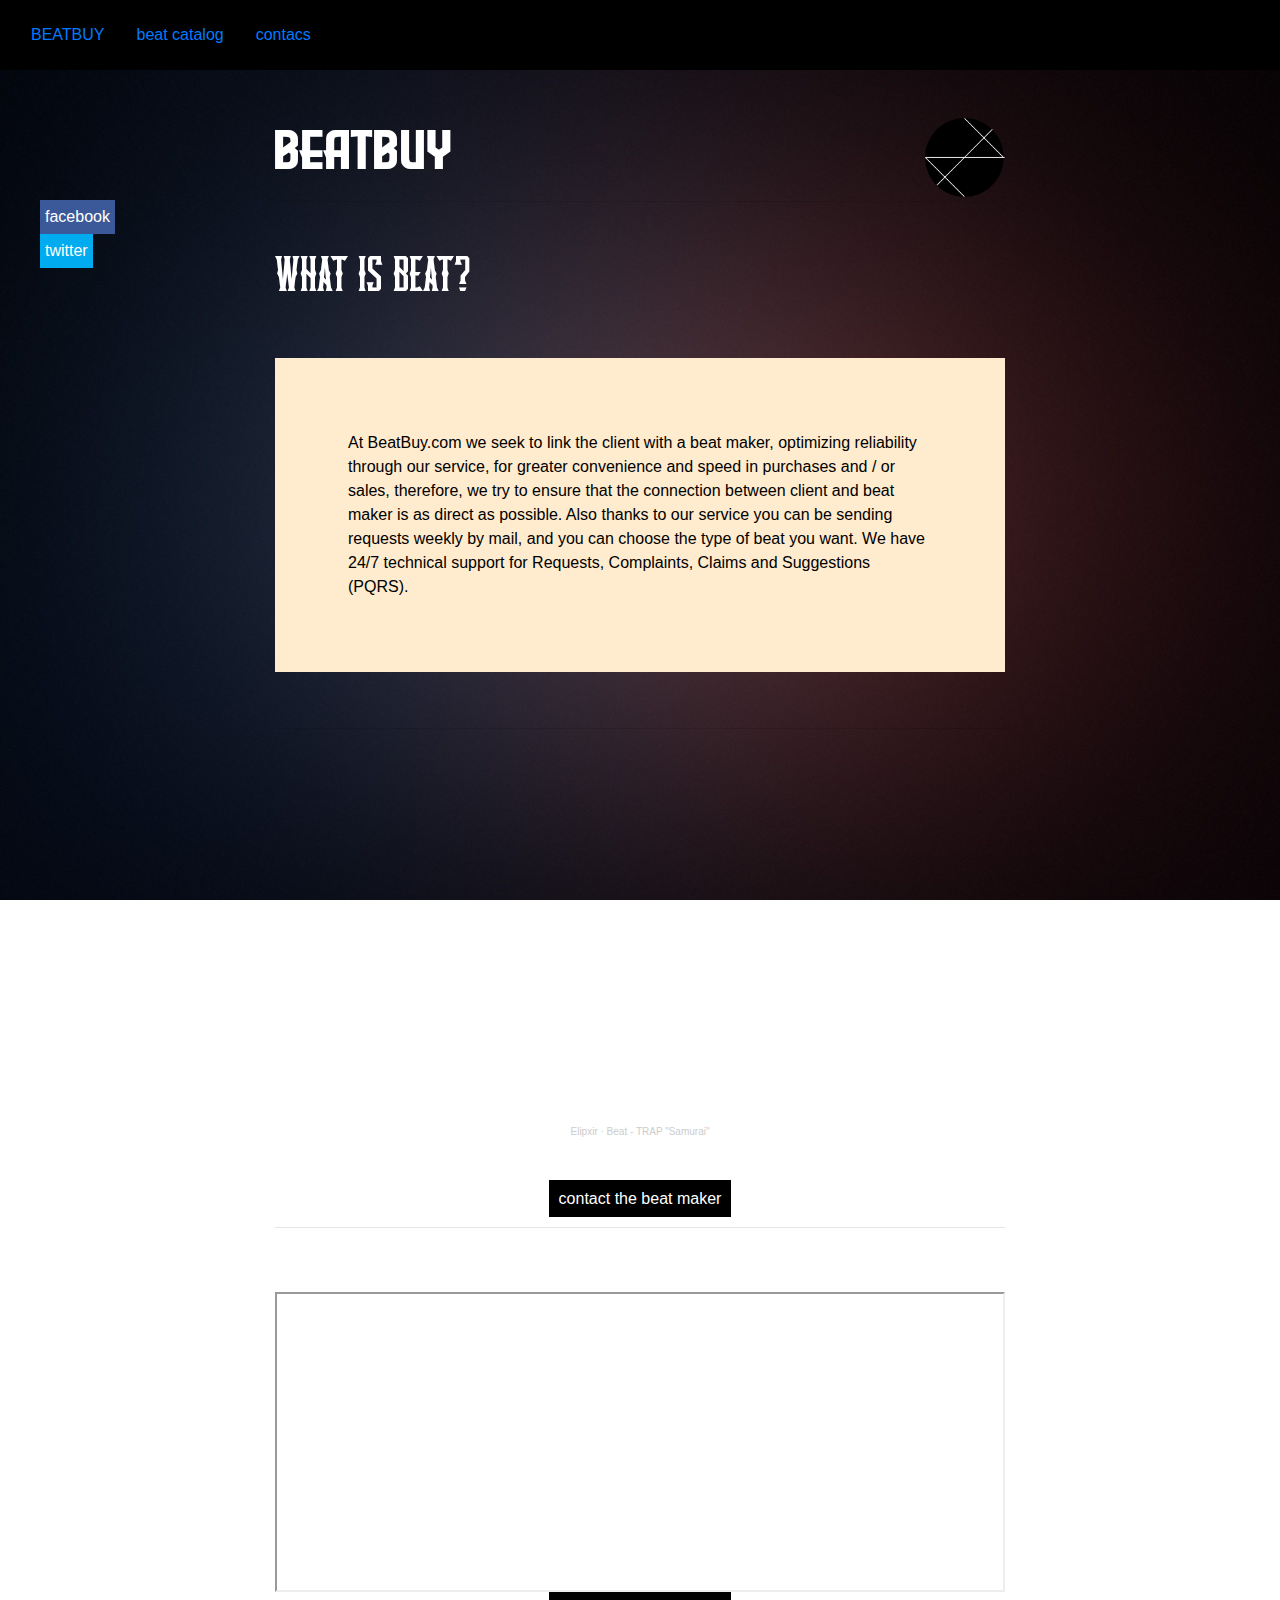
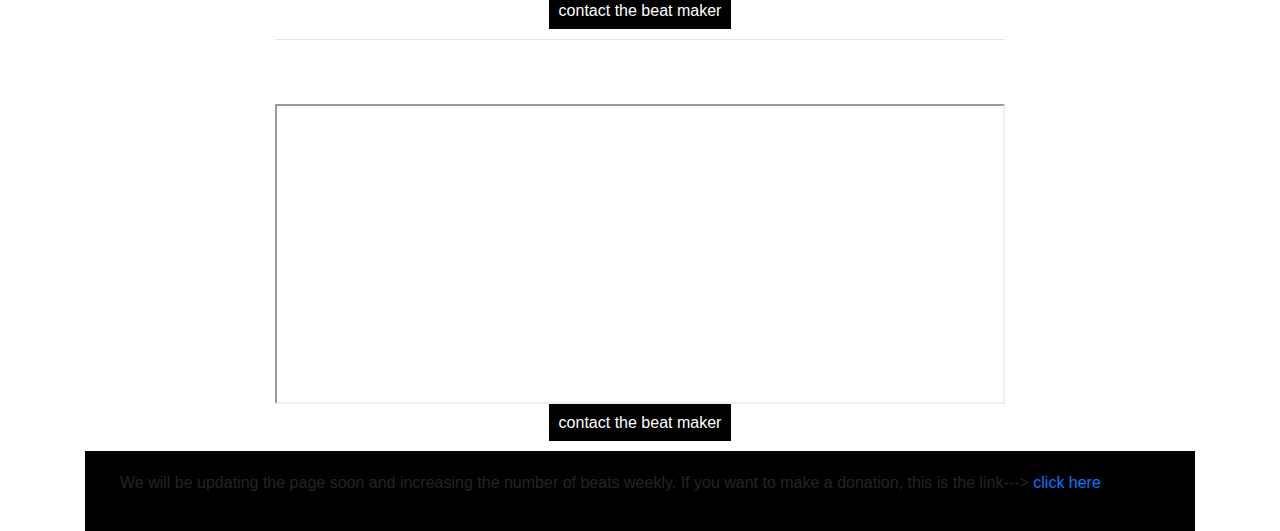
<file: index.html>
<!DOCTYPE html>
<html lang="en">
<head>
    <meta charset="UTF-8">
    <meta name="viewport" content="width=device-width, initial-scale=1.0">
    <link rel="stylesheet" href="css/bootstrap-grid.css">
    <link rel="stylesheet" href="css/bootstrap-grid.css.map">
    <link rel="stylesheet" href="css/bootstrap-grid.min.css">
    <link rel="stylesheet" href="css/bootstrap-grid.min.css.map">
    <link rel="stylesheet" href="css/bootstrap-reboot.css">
    <link rel="stylesheet" href="css/bootstrap-reboot.css.map">
    <link rel="stylesheet" href="css/bootstrap-reboot.min.css">
    <link rel="stylesheet" href="css/bootstrap-reboot.min.css.map">
    <link rel="stylesheet" href="css/bootstrap.css">
    <link rel="stylesheet" href="css/bootstrap.css.map">
    <link rel="stylesheet" href="css/bootstrap.min.css">
    <link rel="stylesheet" href="css/bootstrap.min.css.map">
    <link rel="stylesheet" href="css/stilo.css">
    <script src="js/bootstrap.js"></script>
    <script src="js/bootstrap.bundle.js"></script>
    <script src="js/bootstrap.bundle.js.map"></script>
    <script src="js/bootstrap.bundle.min.js"></script>
    <script src="js/bootstrap.bundle.min.js.map"></script>
    <script src="js/bootstrap.js.map"></script>
    <script src="js/bootstrap.min.js"></script>
    <script src="js/bootstrap.min.js.map"></script>
    <title>BEATBUY</title>
</head>
<body>
  <div class="n1">
    <ul class="nav">
        <li class="nav-item">
          <a class="nav-link active" href="index.html">BEATBUY</a>
        </li>
        <li class="nav-item">
          <a class="nav-link" href="beat cotalogo.html">beat catalog</a>
        </li>
        <li class="nav-item">
          <a class="nav-link" href="contacs.html">contacs</a>
        </li>
    </div>
    
      <div class="container">
          <div class="row">
              <div  class="col-sm-2" >
                <div class="social-sm-2">
                  <ul>
                    <li><a href="https://www.facebook.com/BeatBuy-101192708303795/" target="_blank" class="icon-facebook">facebook</a></li>
                    <li><a href="https://twitter.com/BeatBuy1?fbclid=IwAR1Isj2R1NHZAXCaVkNeN2tK2h3OqCcG4Ellhd9O9rLap8mMEJxcWhRVHLQ" target="_blank" class="icon-twitter">twitter</a></li>
                    
                  </ul>
                </div>

              </div>



              <div class="col-sm-8" >
                <br><br>
                <img src="img/logo 2.png" class="img16" alt="" >
                <H1 class="let2" >BEATBUY</H1>
                <hr>
                <br>
                <h2 class="let5">What is BEAT?</h2>
                <br><br>
                <p class="tex1">At BeatBuy.com we seek to link the client with a beat maker, optimizing reliability through our service, for greater convenience and speed in purchases and / or sales, therefore, we try to ensure that the connection between client and beat maker is as direct as possible. Also thanks to our service you can be sending requests weekly by mail, and you can choose the type of beat you want. We have 24/7 technical support for Requests, Complaints, Claims and Suggestions (PQRS).</p>
                <br><hr>
                <br><br><br>
                <center><div>
                  <iframe width="100%" height="300" scrolling="no" frameborder="no" allow="autoplay" src="https://w.soundcloud.com/player/?url=https%3A//api.soundcloud.com/tracks/836467504&color=%23ff5500&auto_play=false&hide_related=false&show_comments=true&show_user=true&show_reposts=false&show_teaser=true&visual=true"></iframe><div style="font-size: 10px; color: #cccccc;line-break: anywhere;word-break: normal;overflow: hidden;white-space: nowrap;text-overflow: ellipsis; font-family: Interstate,Lucida Grande,Lucida Sans Unicode,Lucida Sans,Garuda,Verdana,Tahoma,sans-serif;font-weight: 100;"><a href="https://soundcloud.com/elipxir5555" title="Elipxir" target="_blank" style="color: #cccccc; text-decoration: none;">Elipxir</a> · <a href="https://soundcloud.com/elipxir5555/beat-trap-samurai" title="Beat - TRAP &quot;Samurai&quot;" target="_blank" style="color: #cccccc; text-decoration: none;">Beat - TRAP &quot;Samurai&quot;</a></div>
                  <br><br>
                  <p><a href="https://www.instagram.com/elipxir_oficial/?hl=es-la" class="cont1">contact the beat maker</a></p>
                  <hr><br><br>
                  <iframe width="100%" height="300"  src="https://www.youtube-nocookie.com/embed/ZNPzDCimkok" frameborder="2" allow="accelerometer; autoplay; encrypted-media; gyroscope; picture-in-picture" allowfullscreen></iframe>
                  <br>
                  <p><a href="https://www.instagram.com/fvgl_beats/?hl=es-la" class="cont1">contact the beat maker</a></p>
                  <hr>
                  <br><br>
                  <iframe width="100%" height="300"  src="https://www.youtube-nocookie.com/embed/H4g-w5LiHI8" frameborder="2" allow="accelerometer; autoplay; encrypted-media; gyroscope; picture-in-picture" allowfullscreen></iframe>
                  <p><a href="https://www.instagram.com/fvgl_beats/?hl=es-la" class="cont1">contact the beat maker</a></p>
                </div></center>
              </div>




              <div class="col-sm-2" class="col3">
                  <div class="izq">
                      <p></p>
                  </div>
              </div>



          </div>
          <div class="row1">
              <div class="col-sm-12"><p>We will be updating the page soon and increasing the number of beats weekly. If you want to make a donation, this is the link---> <a href="https://www.paypal.com/invoice/p/#GJ2Z4DFMNG6KJ9JE">click here</a></p></div>
          </div>
      </div>
      
</body>
</html>
</file>
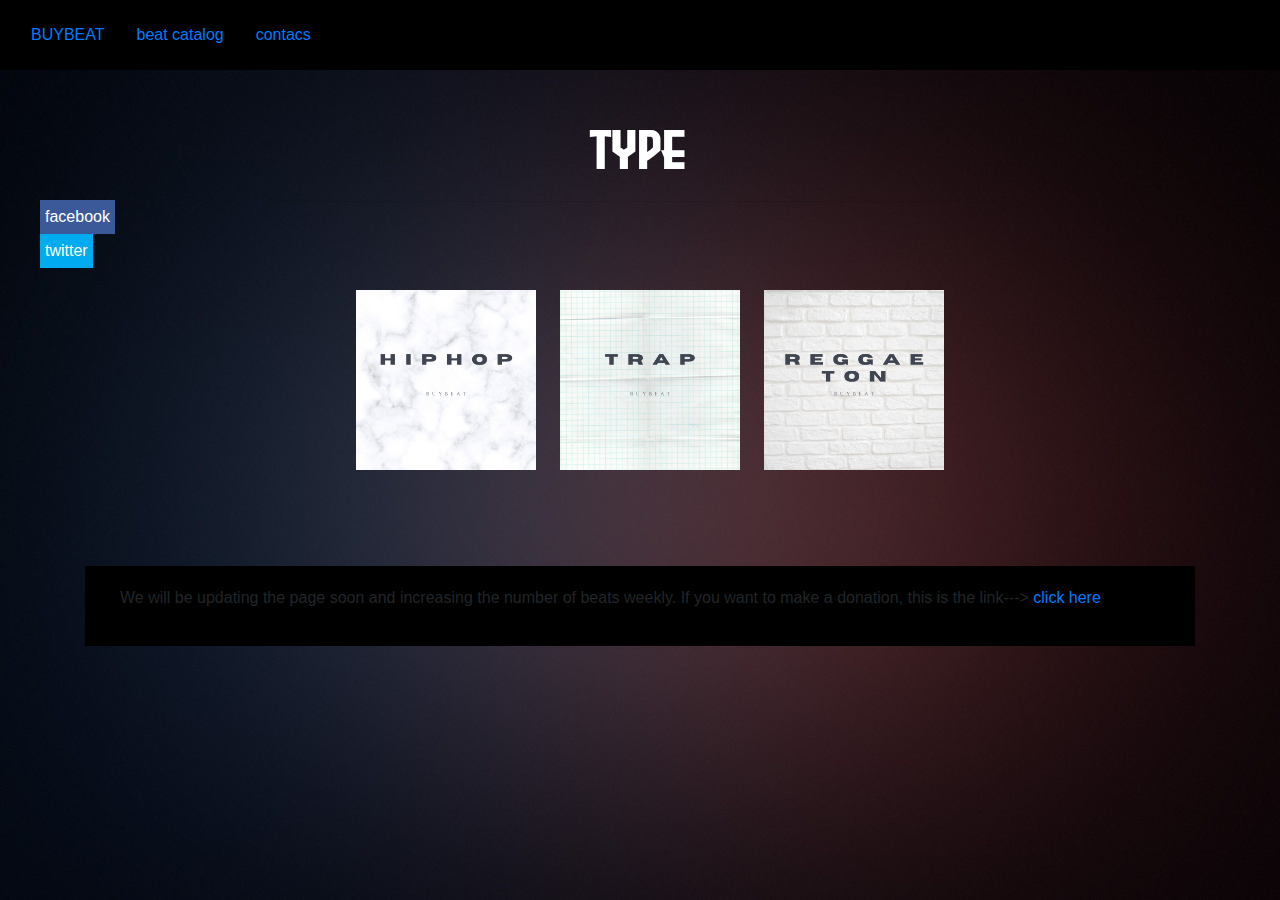
<file: beat cotalogo.html>
<!DOCTYPE html>
<html lang="en">
<head>
    <meta charset="UTF-8">
    <meta name="viewport" content="width=device-width, initial-scale=1.0">
    <link rel="stylesheet" href="css/bootstrap-grid.css">
    <link rel="stylesheet" href="css/bootstrap-grid.css.map">
    <link rel="stylesheet" href="css/bootstrap-grid.min.css">
    <link rel="stylesheet" href="css/bootstrap-grid.min.css.map">
    <link rel="stylesheet" href="css/bootstrap-reboot.css">
    <link rel="stylesheet" href="css/bootstrap-reboot.css.map">
    <link rel="stylesheet" href="css/bootstrap-reboot.min.css">
    <link rel="stylesheet" href="css/bootstrap-reboot.min.css.map">
    <link rel="stylesheet" href="css/bootstrap.css">
    <link rel="stylesheet" href="css/bootstrap.css.map">
    <link rel="stylesheet" href="css/bootstrap.min.css">
    <link rel="stylesheet" href="css/bootstrap.min.css.map">
    <link rel="stylesheet" href="css/stilo.css">
    <script src="js/bootstrap.js"></script>
    <script src="js/bootstrap.bundle.js"></script>
    <script src="js/bootstrap.bundle.js.map"></script>
    <script src="js/bootstrap.bundle.min.js"></script>
    <script src="js/bootstrap.bundle.min.js.map"></script>
    <script src="js/bootstrap.js.map"></script>
    <script src="js/bootstrap.min.js"></script>
    <script src="js/bootstrap.min.js.map"></script>
    <title>beat catalog</title>
</head>
<body>
  <div class="n1">
    <ul class="nav">
        <li class="nav-item">
          <a class="nav-link active" href="index.html">BUYBEAT</a>
        </li>
        <li class="nav-item">
          <a class="nav-link" href="beat cotalogo.html">beat catalog</a>
        </li>
        <li class="nav-item">
          <a class="nav-link" href="contacs.html">contacs</a>
        </li>
    </div>
      <div class="container">
          <div class="row">
              <div  class="col-sm-2" >
                <div class="social-sm-2">
                  <ul>
                    <li><a href="https://www.facebook.com/BeatBuy-101192708303795/" target="_blank" class="icon-facebook">facebook</a></li>
                    <li><a href="https://twitter.com/BeatBuy1?fbclid=IwAR1Isj2R1NHZAXCaVkNeN2tK2h3OqCcG4Ellhd9O9rLap8mMEJxcWhRVHLQ" target="_blank" class="icon-twitter">twitter</a></li>
                   
                  </ul>
                </div>

              </div>



              <div class="col-sm-8" >
                <br><br>
                <center><H1 class="let1" >TYPE</H1></center>
                <hr>
                <br><br><br>
                <center><div>
                <a href="HIP HOP.html"><img src="img/HIP Hop (6).jpg" class="img12" alt="" > </a>
                <a href="Trap.html"><img src="img/Trap.jpg" class="img13" alt=""></a>
                <a href="REGGAETON.html"><img src="img/regga.jpg" class="img14" alt=""></a>
                <br><br><br><br><br>
                </div></center>
              </div>




              <div class="col-sm-2" >
                  <div class="izq">
                     
                  </div>
              </div>



          </div>
          <div class="row1">
            <div class="col-sm-12"><p>We will be updating the page soon and increasing the number of beats weekly. If you want to make a donation, this is the link---> <a href="https://www.paypal.com/invoice/p/#GJ2Z4DFMNG6KJ9JE">click here</a></p></div>
        </div>
      </div>
      
</body>
</html>
</file>
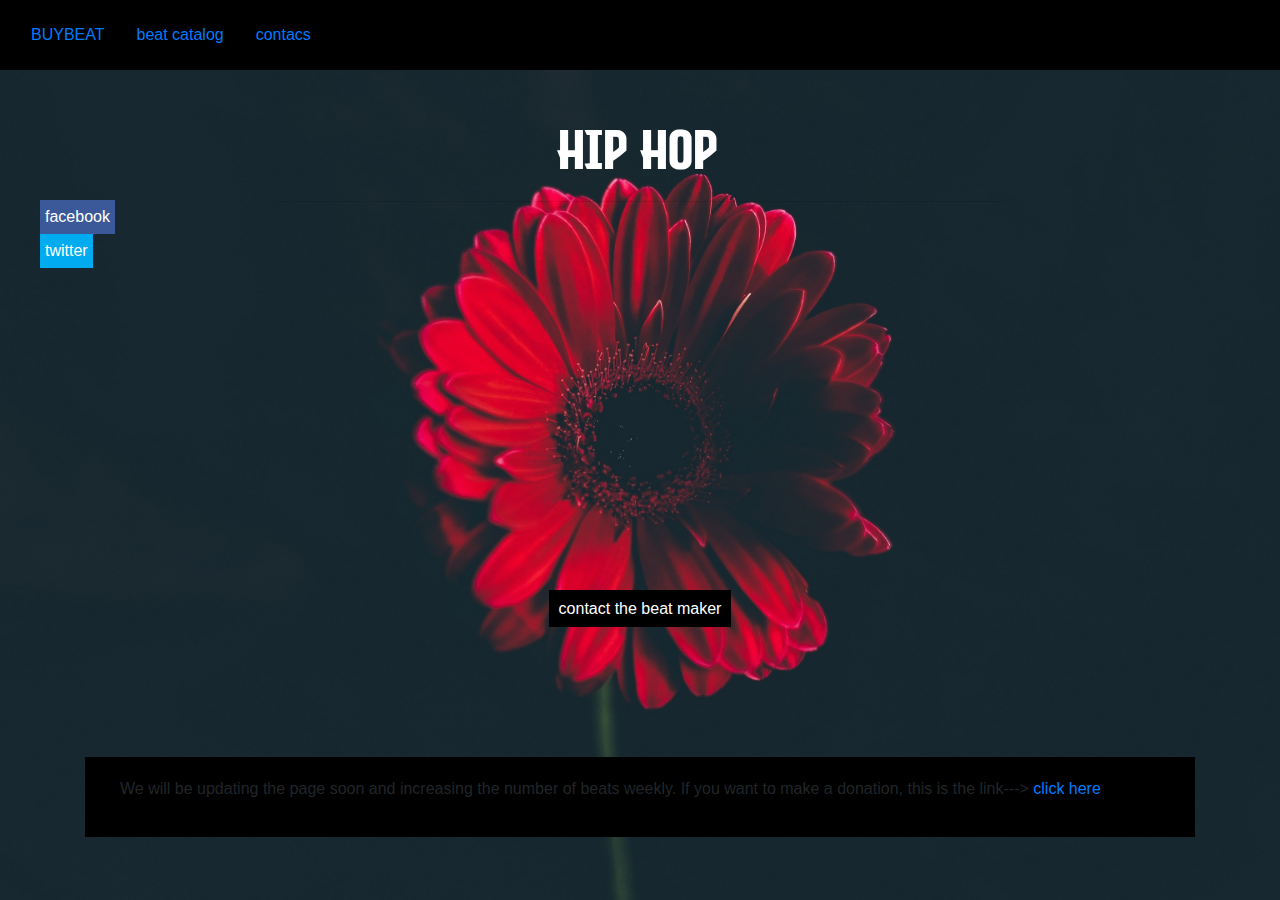
<file: HIP HOP.html>
<!DOCTYPE html>
<html lang="en">
<head>
    <meta charset="UTF-8">
    <meta name="viewport" content="width=device-width, initial-scale=1.0">
    <link rel="stylesheet" href="css/bootstrap-grid.css">
    <link rel="stylesheet" href="css/bootstrap-grid.css.map">
    <link rel="stylesheet" href="css/bootstrap-grid.min.css">
    <link rel="stylesheet" href="css/bootstrap-grid.min.css.map">
    <link rel="stylesheet" href="css/bootstrap-reboot.css">
    <link rel="stylesheet" href="css/bootstrap-reboot.css.map">
    <link rel="stylesheet" href="css/bootstrap-reboot.min.css">
    <link rel="stylesheet" href="css/bootstrap-reboot.min.css.map">
    <link rel="stylesheet" href="css/bootstrap.css">
    <link rel="stylesheet" href="css/bootstrap.css.map">
    <link rel="stylesheet" href="css/bootstrap.min.css">
    <link rel="stylesheet" href="css/bootstrap.min.css.map">
    <link rel="stylesheet" href="css/stilo.css">
    <script src="js/bootstrap.js"></script>
    <script src="js/bootstrap.bundle.js"></script>
    <script src="js/bootstrap.bundle.js.map"></script>
    <script src="js/bootstrap.bundle.min.js"></script>
    <script src="js/bootstrap.bundle.min.js.map"></script>
    <script src="js/bootstrap.js.map"></script>
    <script src="js/bootstrap.min.js"></script>
    <script src="js/bootstrap.min.js.map"></script>
    <title>HIP HOP</title>
</head>
<body class="fondo2">
    <div class="n1">
        <ul class="nav">
            <li class="nav-item">
              <a class="nav-link active" href="index.html">BUYBEAT</a>
            </li>
            <li class="nav-item">
              <a class="nav-link" href="beat cotalogo.html">beat catalog</a>
            </li>
            <li class="nav-item">
              <a class="nav-link" href="contacs.html">contacs</a>
            </li>
        </div>
      <div class="container">
          <div class="row">
              <div  class="col-sm-2" >
                <div class="social-sm-2">
                  <ul>
                    <li><a href="https://www.facebook.com/BeatBuy-101192708303795/" target="_blank" class="icon-facebook">facebook</a></li>
                    <li><a href="https://twitter.com/BeatBuy1?fbclid=IwAR1Isj2R1NHZAXCaVkNeN2tK2h3OqCcG4Ellhd9O9rLap8mMEJxcWhRVHLQ" target="_blank" class="icon-twitter">twitter</a></li>
                    
                  </ul>
                </div>

              </div>



              <div class="col-sm-8" >
                <br><br>
                <center><H1 class="let2" >HIP HOP</H1></center>
                <hr>
                <br><br><br>
                <center><div>
                  <iframe width="100%" height="300"  src="https://www.youtube-nocookie.com/embed/g9icmb-0CHg" frameborder="0" allow="accelerometer; autoplay; encrypted-media; gyroscope; picture-in-picture" allowfullscreen></iframe>
                  <p><a href="https://www.instagram.com/fvgl_beats/?hl=es-la" class="cont1">contact the beat maker</a></p>
                  <br><br><br><br><br>
                </div></center>
              </div>




              <div class="col-sm-2" class="col3">
                  <div class="izq">
                      <p></p>
                  </div>
              </div>



          </div>
          <div class="row1">
            <div class="col-sm-12"><p>We will be updating the page soon and increasing the number of beats weekly. If you want to make a donation, this is the link---> <a href="https://www.paypal.com/invoice/p/#GJ2Z4DFMNG6KJ9JE">click here</a></p></div>
        </div>
      </div>
      
</body>
</html>
</file>
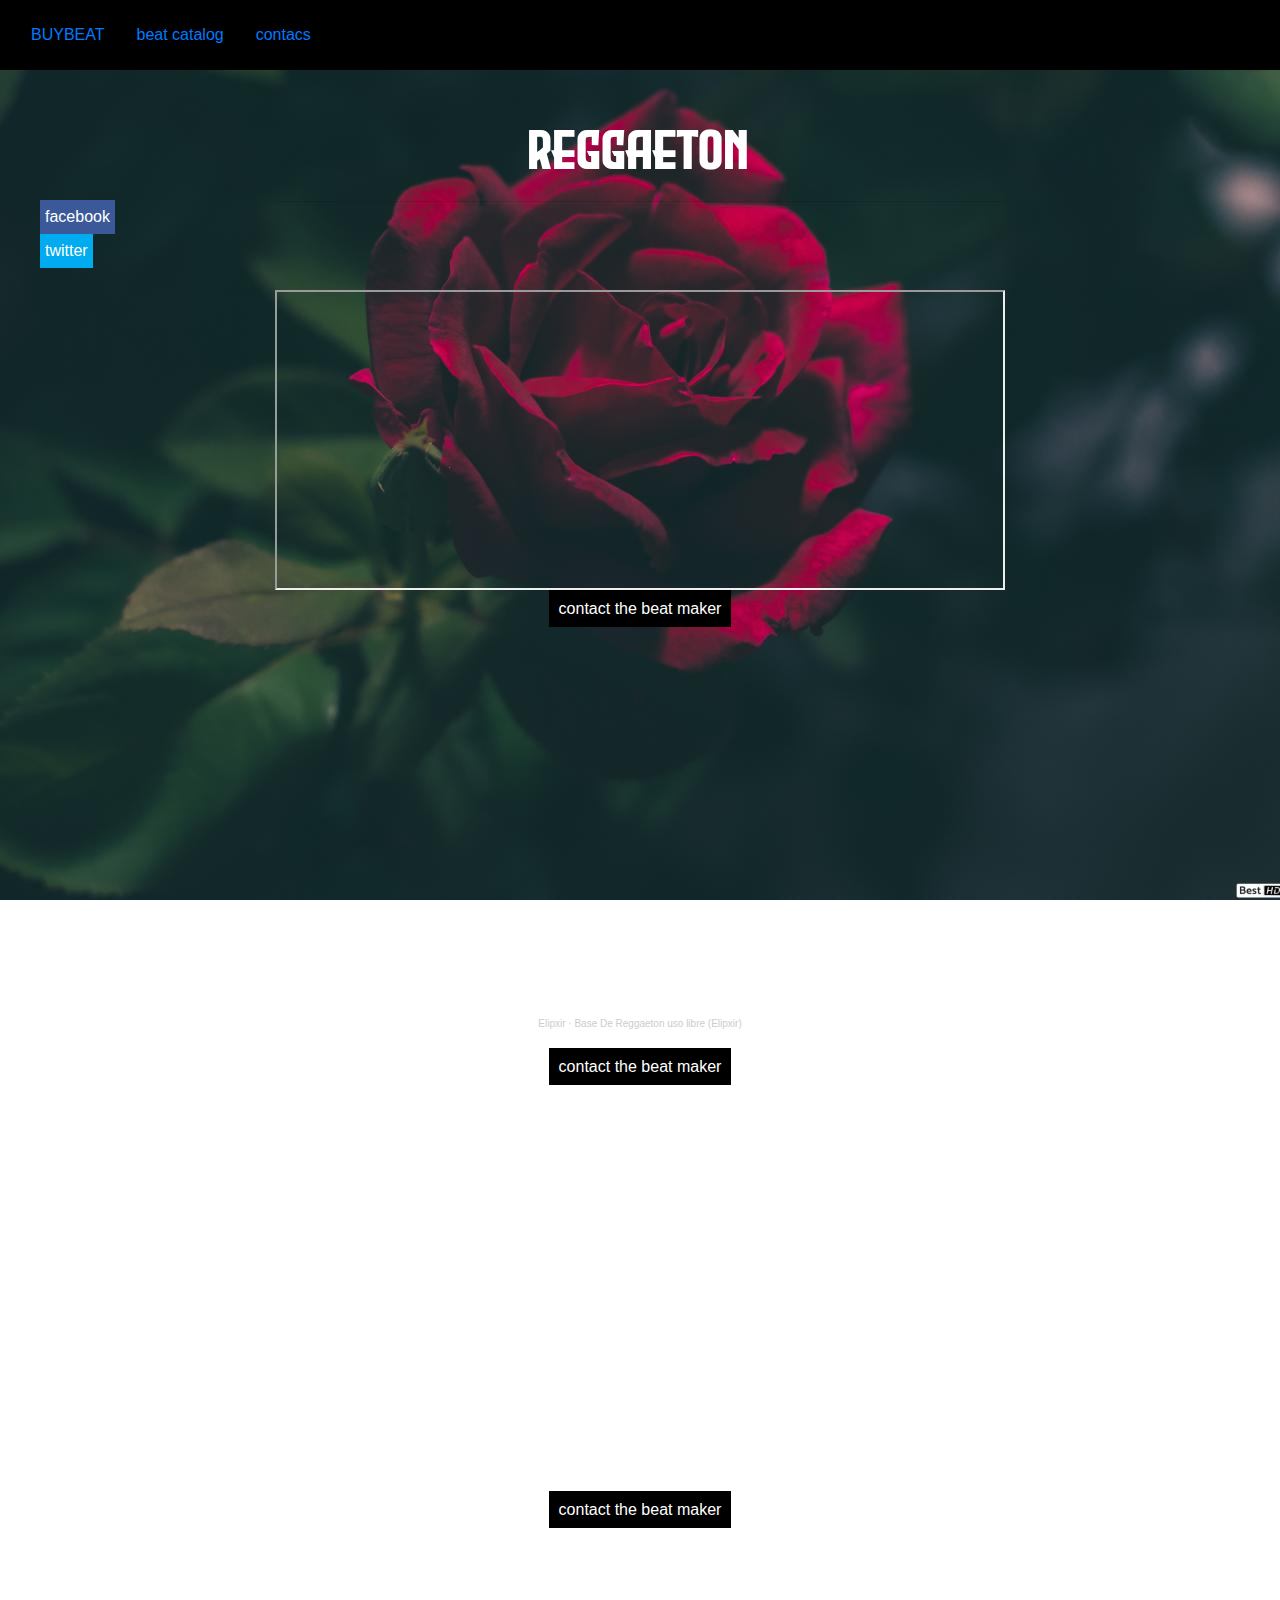
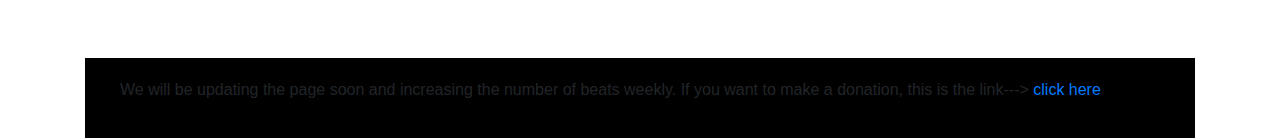
<file: REGGAETON.html>
<!DOCTYPE html>
<html lang="en">
<head>
    <meta charset="UTF-8">
    <meta name="viewport" content="width=device-width, initial-scale=1.0">
    <link rel="stylesheet" href="css/bootstrap-grid.css">
    <link rel="stylesheet" href="css/bootstrap-grid.css.map">
    <link rel="stylesheet" href="css/bootstrap-grid.min.css">
    <link rel="stylesheet" href="css/bootstrap-grid.min.css.map">
    <link rel="stylesheet" href="css/bootstrap-reboot.css">
    <link rel="stylesheet" href="css/bootstrap-reboot.css.map">
    <link rel="stylesheet" href="css/bootstrap-reboot.min.css">
    <link rel="stylesheet" href="css/bootstrap-reboot.min.css.map">
    <link rel="stylesheet" href="css/bootstrap.css">
    <link rel="stylesheet" href="css/bootstrap.css.map">
    <link rel="stylesheet" href="css/bootstrap.min.css">
    <link rel="stylesheet" href="css/bootstrap.min.css.map">
    <link rel="stylesheet" href="css/stilo.css">
    <script src="js/bootstrap.js"></script>
    <script src="js/bootstrap.bundle.js"></script>
    <script src="js/bootstrap.bundle.js.map"></script>
    <script src="js/bootstrap.bundle.min.js"></script>
    <script src="js/bootstrap.bundle.min.js.map"></script>
    <script src="js/bootstrap.js.map"></script>
    <script src="js/bootstrap.min.js"></script>
    <script src="js/bootstrap.min.js.map"></script>
    <title>REGGAETON</title>
</head>
<body class="fondo4">
    <div class="n1">
    <ul class="nav">
        <li class="nav-item">
          <a class="nav-link active" href="index.html">BUYBEAT</a>
        </li>
        <li class="nav-item">
          <a class="nav-link" href="beat cotalogo.html">beat catalog</a>
        </li>
        <li class="nav-item">
          <a class="nav-link" href="contacs.html">contacs</a>
        </li>
    </div>
      </ul>
      <div class="container">
          <div class="row">
              <div  class="col-sm-2" >
                <div class="social-sm-2">
                  <ul>
                    <li><a href="https://www.facebook.com/BeatBuy-101192708303795/" target="_blank" class="icon-facebook">facebook</a></li>
                    <li><a href="https://twitter.com/BeatBuy1?fbclid=IwAR1Isj2R1NHZAXCaVkNeN2tK2h3OqCcG4Ellhd9O9rLap8mMEJxcWhRVHLQ" target="_blank" class="icon-twitter">twitter</a></li>
                    
                  </ul>
                </div>

              </div>



              <div class="col-sm-8" >
                <br><br>
                <center><H1 class="let2" >REGGAETON</H1></center>
                <hr>
                <br><br><br>
                
                <center><div >
                  <iframe width="100%" height="300"  src="https://www.youtube-nocookie.com/embed/_riTyBOujRM" frameborder="2" allow="accelerometer; autoplay; encrypted-media; gyroscope; picture-in-picture" allowfullscreen></iframe>
                  <br>
                  <p><a href="https://www.instagram.com/elipxir_oficial/?hl=es-la" class="cont1">contact the beat maker</a></p>
                  <br><br>br
                  <iframe width="100%" height="300" scrolling="no" frameborder="no" allow="autoplay" src="https://w.soundcloud.com/player/?url=https%3A//api.soundcloud.com/tracks/411183291&color=%23ff5500&auto_play=false&hide_related=false&show_comments=true&show_user=true&show_reposts=false&show_teaser=true&visual=true"></iframe><div style="font-size: 10px; color: #cccccc;line-break: anywhere;word-break: normal;overflow: hidden;white-space: nowrap;text-overflow: ellipsis; font-family: Interstate,Lucida Grande,Lucida Sans Unicode,Lucida Sans,Garuda,Verdana,Tahoma,sans-serif;font-weight: 100;"><a href="https://soundcloud.com/elipxir5555" title="Elipxir" target="_blank" style="color: #cccccc; text-decoration: none;">Elipxir</a> · <a href="https://soundcloud.com/elipxir5555/base-de-reggaeton-uso-libre-elipxir" title="Base De Reggaeton uso libre (Elipxir)" target="_blank" style="color: #cccccc; text-decoration: none;">Base De Reggaeton uso libre (Elipxir)</a></div><br>
                <center><p><a href="https://www.instagram.com/elipxir_oficial/?hl=es-la" class="cont1">contact the beat maker</a></p></center>
                <br><br><br><br>
                <iframe width="100%" height="300"  src="https://www.youtube-nocookie.com/embed/U-kQKNrlEkM" frameborder="0" allow="accelerometer; autoplay; encrypted-media; gyroscope; picture-in-picture" allowfullscreen></iframe>
                <p><a href="https://www.instagram.com/elipxir_oficial/?hl=es-la" class="cont1">contact the beat maker</a></p>
                <br><br><br><br><br>
              
              </div></center>
              </div>




              <div class="col-sm-2" class="col3">
                  <div class="izq">
                      <p></p>
                  </div>
              </div>



          </div>
          <div class="row1">
            <div class="col-sm-12"><p>We will be updating the page soon and increasing the number of beats weekly. If you want to make a donation, this is the link---> <a href="https://www.paypal.com/invoice/p/#GJ2Z4DFMNG6KJ9JE">click here</a></p></div>
        </div>
      </div>
      
</body>
</html>
</file>
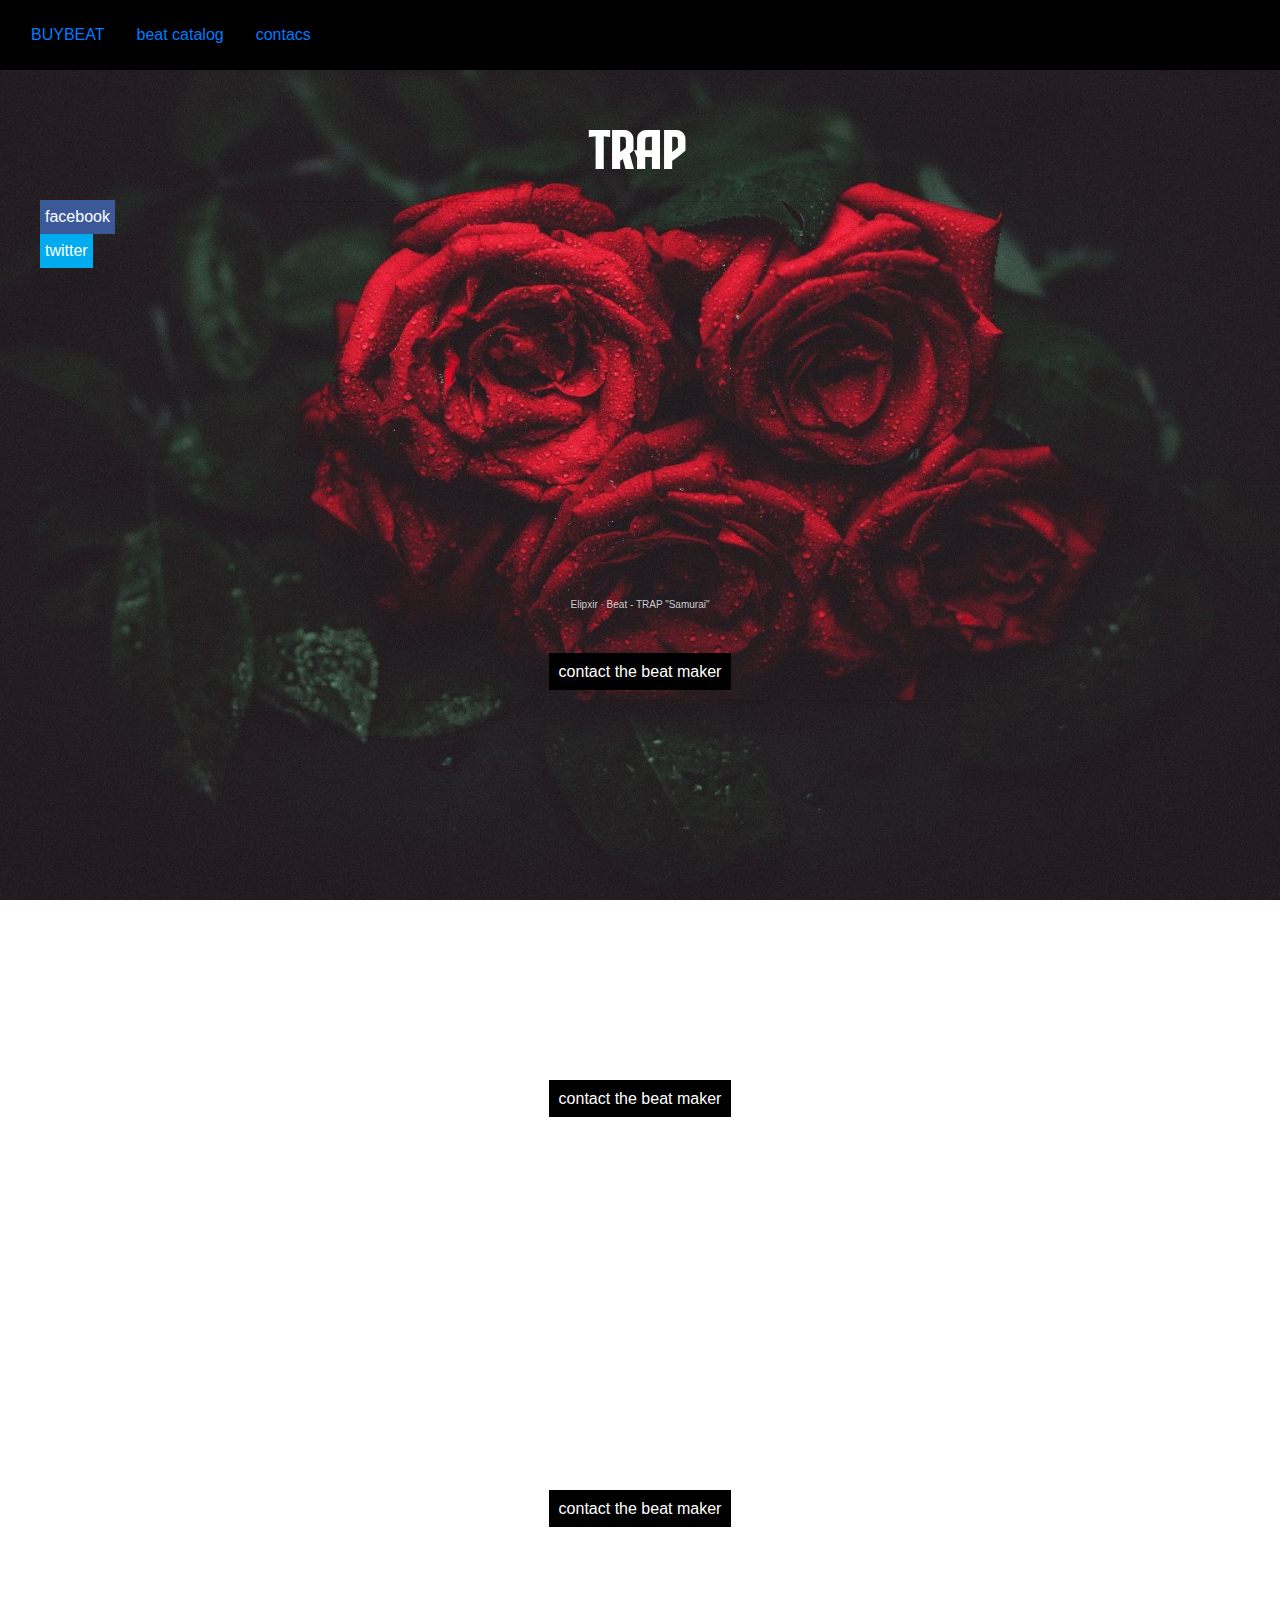
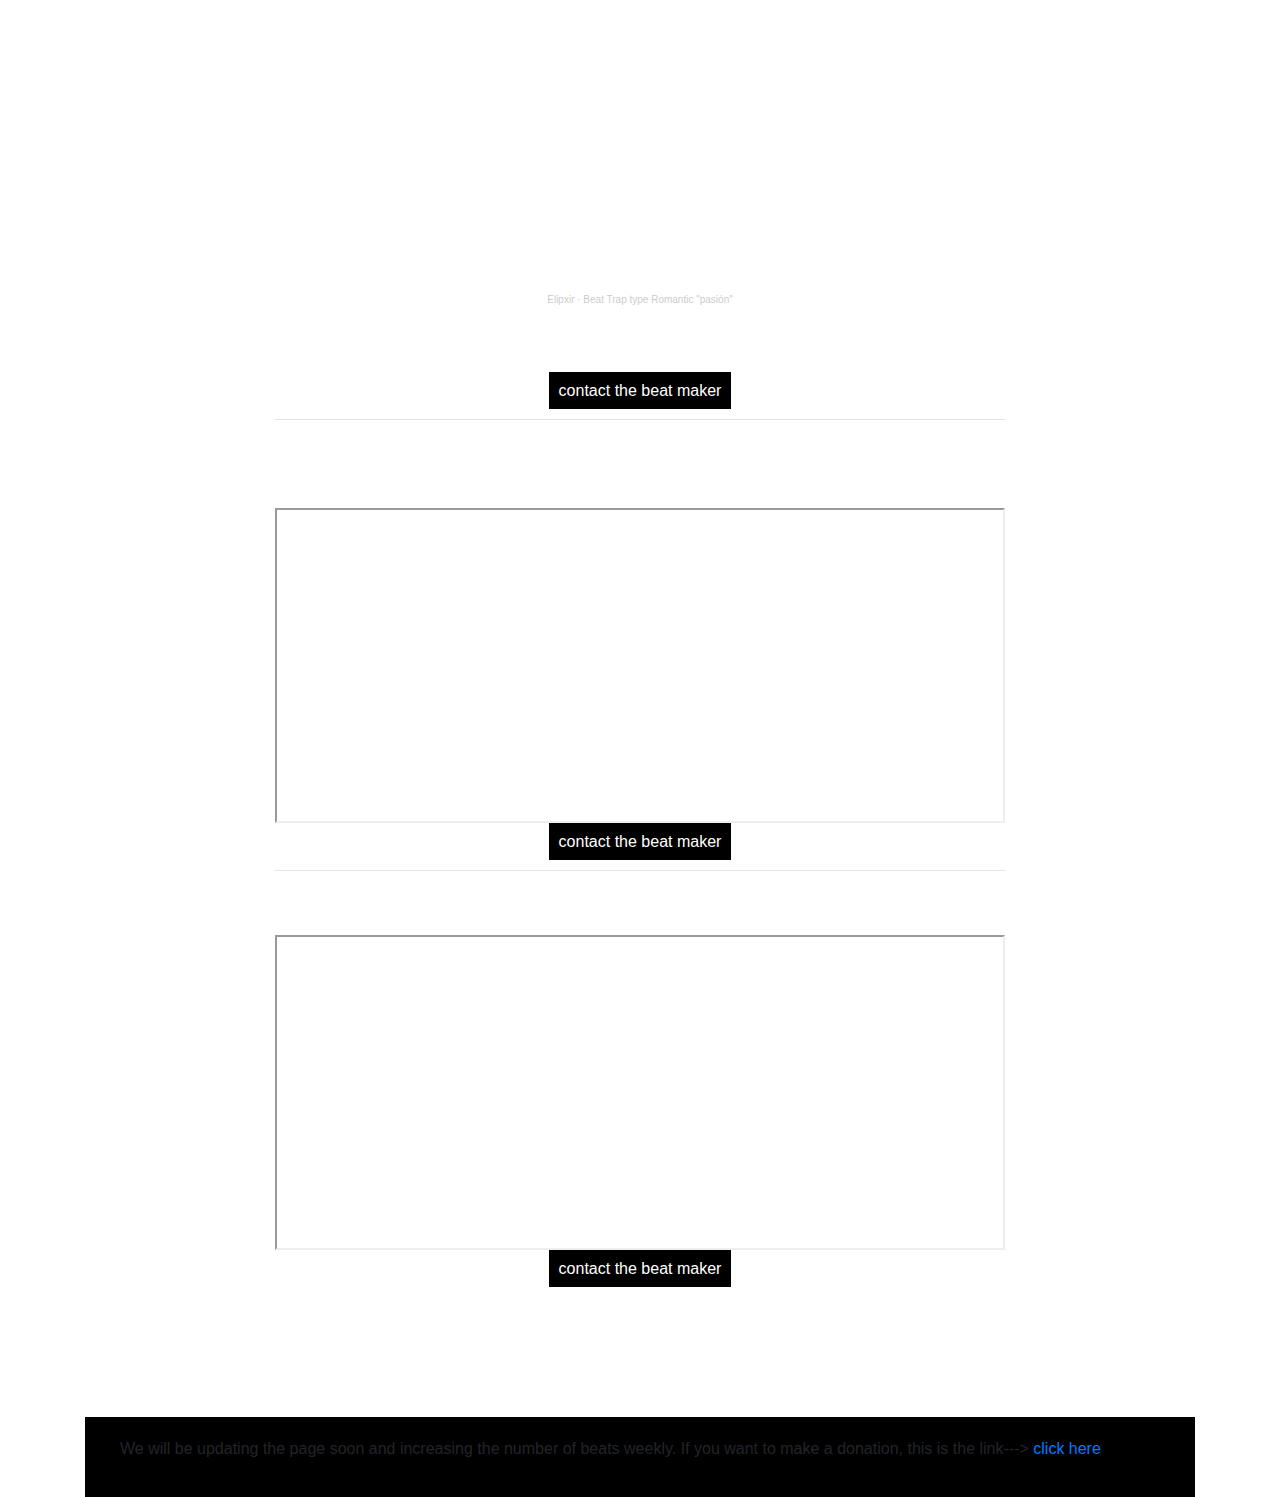
<file: Trap.html>
<!DOCTYPE html>
<html lang="en">
<head>
    <meta charset="UTF-8">
    <meta name="viewport" content="width=device-width, initial-scale=1.0">
    <link rel="stylesheet" href="css/bootstrap-grid.css">
    <link rel="stylesheet" href="css/bootstrap-grid.css.map">
    <link rel="stylesheet" href="css/bootstrap-grid.min.css">
    <link rel="stylesheet" href="css/bootstrap-grid.min.css.map">
    <link rel="stylesheet" href="css/bootstrap-reboot.css">
    <link rel="stylesheet" href="css/bootstrap-reboot.css.map">
    <link rel="stylesheet" href="css/bootstrap-reboot.min.css">
    <link rel="stylesheet" href="css/bootstrap-reboot.min.css.map">
    <link rel="stylesheet" href="css/bootstrap.css">
    <link rel="stylesheet" href="css/bootstrap.css.map">
    <link rel="stylesheet" href="css/bootstrap.min.css">
    <link rel="stylesheet" href="css/bootstrap.min.css.map">
    <link rel="stylesheet" href="css/stilo.css">
    <script src="js/bootstrap.js"></script>
    <script src="js/bootstrap.bundle.js"></script>
    <script src="js/bootstrap.bundle.js.map"></script>
    <script src="js/bootstrap.bundle.min.js"></script>
    <script src="js/bootstrap.bundle.min.js.map"></script>
    <script src="js/bootstrap.js.map"></script>
    <script src="js/bootstrap.min.js"></script>
    <script src="js/bootstrap.min.js.map"></script>
    <title>TRAP</title>
</head>
<body class="fondo3">
    <div class="n1">
    <ul class="nav">
        <li class="nav-item">
          <a class="nav-link active" href="index.html">BUYBEAT</a>
        </li>
        <li class="nav-item">
          <a class="nav-link" href="beat cotalogo.html">beat catalog</a>
        </li>
        <li class="nav-item">
          <a class="nav-link" href="contacs.html">contacs</a>
        </li>
    </div>
      </ul>
      <div class="container">
          <div class="row">
              <div  class="col-sm-2" >
                <div class="social-sm-2">
                  <ul>
                    <li><a href="https://www.facebook.com/BeatBuy-101192708303795/" target="_blank" class="icon-facebook">facebook</a></li>
                    <li><a href="https://twitter.com/BeatBuy1?fbclid=IwAR1Isj2R1NHZAXCaVkNeN2tK2h3OqCcG4Ellhd9O9rLap8mMEJxcWhRVHLQ" target="_blank" class="icon-twitter">twitter</a></li>
                    
                  </ul>
                </div>

              </div>



              <div class="col-sm-8" >
                <br><br>
                <center><H1 class="let2" >TRAP</H1></center>
                <hr>
                <br><br><br>
                <center><div>
                  <iframe width="100%" height="300" scrolling="no" frameborder="no" allow="autoplay" src="https://w.soundcloud.com/player/?url=https%3A//api.soundcloud.com/tracks/836467504&color=%23ff5500&auto_play=false&hide_related=false&show_comments=true&show_user=true&show_reposts=false&show_teaser=true&visual=true"></iframe><div style="font-size: 10px; color: #cccccc;line-break: anywhere;word-break: normal;overflow: hidden;white-space: nowrap;text-overflow: ellipsis; font-family: Interstate,Lucida Grande,Lucida Sans Unicode,Lucida Sans,Garuda,Verdana,Tahoma,sans-serif;font-weight: 100;"><a href="https://soundcloud.com/elipxir5555" title="Elipxir" target="_blank" style="color: #cccccc; text-decoration: none;">Elipxir</a> · <a href="https://soundcloud.com/elipxir5555/beat-trap-samurai" title="Beat - TRAP &quot;Samurai&quot;" target="_blank" style="color: #cccccc; text-decoration: none;">Beat - TRAP &quot;Samurai&quot;</a></div>
                  <br><br>
                  <p><a href="https://www.instagram.com/elipxir_oficial/?hl=es-la" class="cont1">contact the beat maker</a></p>
                  <hr><br><br>
                  <iframe width="100%" height="315" src="https://www.youtube.com/embed/3j79HxzS9ek" frameborder="0" allow="accelerometer; autoplay; encrypted-media; gyroscope; picture-in-picture" allowfullscreen></iframe>
                  <p><a href="https://www.instagram.com/fvgl_beats/?hl=es-la" class="cont1">contact the beat maker</a></p>
                  <br><br>
                  <iframe width="100%" height="315"src="https://www.youtube-nocookie.com/embed/qQELWChpGQg" frameborder="0" allow="accelerometer; autoplay; encrypted-media; gyroscope; picture-in-picture" allowfullscreen></iframe>
                  <p><a href="https://www.instagram.com/fvgl_beats/?hl=es-la" class="cont1">contact the beat maker</a></p>
                  <br><br>
                  <iframe width="100%" height="300" scrolling="no" frameborder="no" allow="autoplay" src="https://w.soundcloud.com/player/?url=https%3A//api.soundcloud.com/tracks/836491456&color=%23ff5500&auto_play=false&hide_related=false&show_comments=true&show_user=true&show_reposts=false&show_teaser=true&visual=true"></iframe><div style="font-size: 10px; color: #cccccc;line-break: anywhere;word-break: normal;overflow: hidden;white-space: nowrap;text-overflow: ellipsis; font-family: Interstate,Lucida Grande,Lucida Sans Unicode,Lucida Sans,Garuda,Verdana,Tahoma,sans-serif;font-weight: 100;"><a href="https://soundcloud.com/elipxir5555" title="Elipxir" target="_blank" style="color: #cccccc; text-decoration: none;">Elipxir</a> · <a href="https://soundcloud.com/elipxir5555/beat-trap-type-romantic-pasion" title="Beat Trap type Romantic &quot;pasión&quot;" target="_blank" style="color: #cccccc; text-decoration: none;">Beat Trap type Romantic &quot;pasión&quot;</a></div>
                  <br>
                  <br><br>
                  <p><a href="https://www.instagram.com/elipxir_oficial/?hl=es-la" class="cont1">contact the beat maker</a></p>
                  <hr>
                  <br><br><br><iframe width="100%" height="315" src="https://www.youtube-nocookie.com/embed/ZNPzDCimkok" frameborder="2" allow="accelerometer; autoplay; encrypted-media; gyroscope; picture-in-picture" allowfullscreen></iframe>
                  <br>
                  <p><a href="https://www.instagram.com/fvgl_beats/?hl=es-la" class="cont1">contact the beat maker</a></p>
                  <hr>
                  <br><br>
                  <iframe width="100%" height="315" src="https://www.youtube-nocookie.com/embed/H4g-w5LiHI8" frameborder="2" allow="accelerometer; autoplay; encrypted-media; gyroscope; picture-in-picture" allowfullscreen></iframe>
                  <p><a href="https://www.instagram.com/fvgl_beats/?hl=es-la" class="cont1">contact the beat maker</a></p>
                  <br><br><br><br><br>
                </div></center>
              </div>




              <div class="col-sm-2" class="col3">
                  <div class="izq">
                      <p></p>
                  </div>
              </div>



          </div>
          <div class="row1">
            <div class="col-sm-12"><p>We will be updating the page soon and increasing the number of beats weekly. If you want to make a donation, this is the link---> <a href="https://www.paypal.com/invoice/p/#GJ2Z4DFMNG6KJ9JE">click here</a></p></div>
        </div>
      </div>
      
</body>
</html>
</file>
<file: css/stilo.css>
@import url('https://fonts.googleapis.com/css2?family=Literata&family=Manuale:wght@562&family=Roboto+Slab:wght@100&display=swap');

@font-face{
	font-family: letrab;
	font-style: normal;
	font-weight: normal;
	src: url(../fuente/Evil\ Empire.otf);
}

@font-face{
	font-family: letrab2;
	font-style: normal;
	font-weight: normal;
	src: url(../fuente/Pineforest.ttf)
}



body{
    /* background-color: #4b4b4b; */
    background-image:  url(../img/fond.jpg) ;
    
    background-position: center center;
    background-size: cover;
    background-repeat: no-repeat;
    background-attachment: fixed;
    
    
}

.social-sm-2 {
	position: fixed; /* Hacemos que la posición en pantalla sea fija para que siempre se muestre en pantalla*/
	left: 0; /* Establecemos la barra en la izquierda */
	top: 200px; /* Bajamos la barra 200px de arriba a abajo */
	z-index: 2000; /* Utilizamos la propiedad z-index para que no se superponga algún otro elemento como sliders, galerías, etc */
}
 
	.social-sm-2 ul {
		list-style: none;
	}
 
	.social-sm-2 ul li a {
		display: inline-block;
		color:#fff;
		background: #000;
		padding: 5px 5px;
		text-decoration: none;
		-webkit-transition:all 100ms ease;
		-o-transition:all 100ms ease;
		transition:all 500ms ease; /* Establecemos una transición a todas las propiedades */
	}
 
	.social-sm-2 ul li .icon-facebook {background:#3b5998;} /* Establecemos los colores de cada red social, aprovechando su class */
	.social-sm-2 ul li .icon-twitter {background: #00abf0;}
	.social-sm-2 ul li .icon-googleplus {background: #d95232;}
	.social-sm-2 ul li .icon-pinterest {background: #ae181f;}
	.social-sm-2 ul li .icon-mail {background: #666666;}
 
	.social-sm-2 ul li a:hover {
		background: #000; /* Cambiamos el fondo cuando el usuario pase el mouse */
		padding: 10px 30px; /* Hacemos mas grande el espacio cuando el usuario pase el mouse */
	}

.img12{
	width: 200px;
	padding-left: 20px;	
	
}
.img12:hover {filter: blur(1px);}

.izq{
	color: white;
	padding: 30px;
}

.let1{
	color: white;
	font-family: letrab;
	font-size: 350%;
}
.img13{
	width: 200px;
	padding-left: 20px;	
}
.img13:hover {filter: blur(1px);}

.img14{
	width: 200px;
	padding-left: 20px;	
}
.img14:hover {filter: blur(1px);}


.cont1{
	background-color: black;
	
	color: white;
	padding: 10px;
}
.let2{
	font-family: letrab;
	color: white;
	font-size: 350%;
	
}
.fondo2{
	background-image:  url(../img/Fondo2.jpg) ;
    
    background-position: center center;
    background-size: cover;
    background-repeat: no-repeat;
    background-attachment: fixed;
}

.fondo3{
	background-image:  url(../img/back.jpg) ;
    
    background-position: center center;
    background-size: cover;
    background-repeat: no-repeat;
    background-attachment: fixed;
}
.n1{
	background-color: black;
	padding: 15px;
}

.img16{
	float: right;
	width: 80px;
	background-position: center center;
    background-size: cover;
    background-repeat: no-repeat;
    background-attachment: fixed;
}

.let5{
	color: white;
	font-family: letrab2;
	font-size: 50px;

}

.tex1{
	color: black;
	background-color: blanchedalmond;
	padding: 10%;
}

.row1{
	background-color: black;
	padding-left: 100;
	padding: 20px;
}

.fondo4{
	background-image:  url(../img/fondore.jpg) ;
    
    background-position: center center;
    background-size: cover;
    background-repeat: no-repeat;
    background-attachment: fixed;
}
</file>
